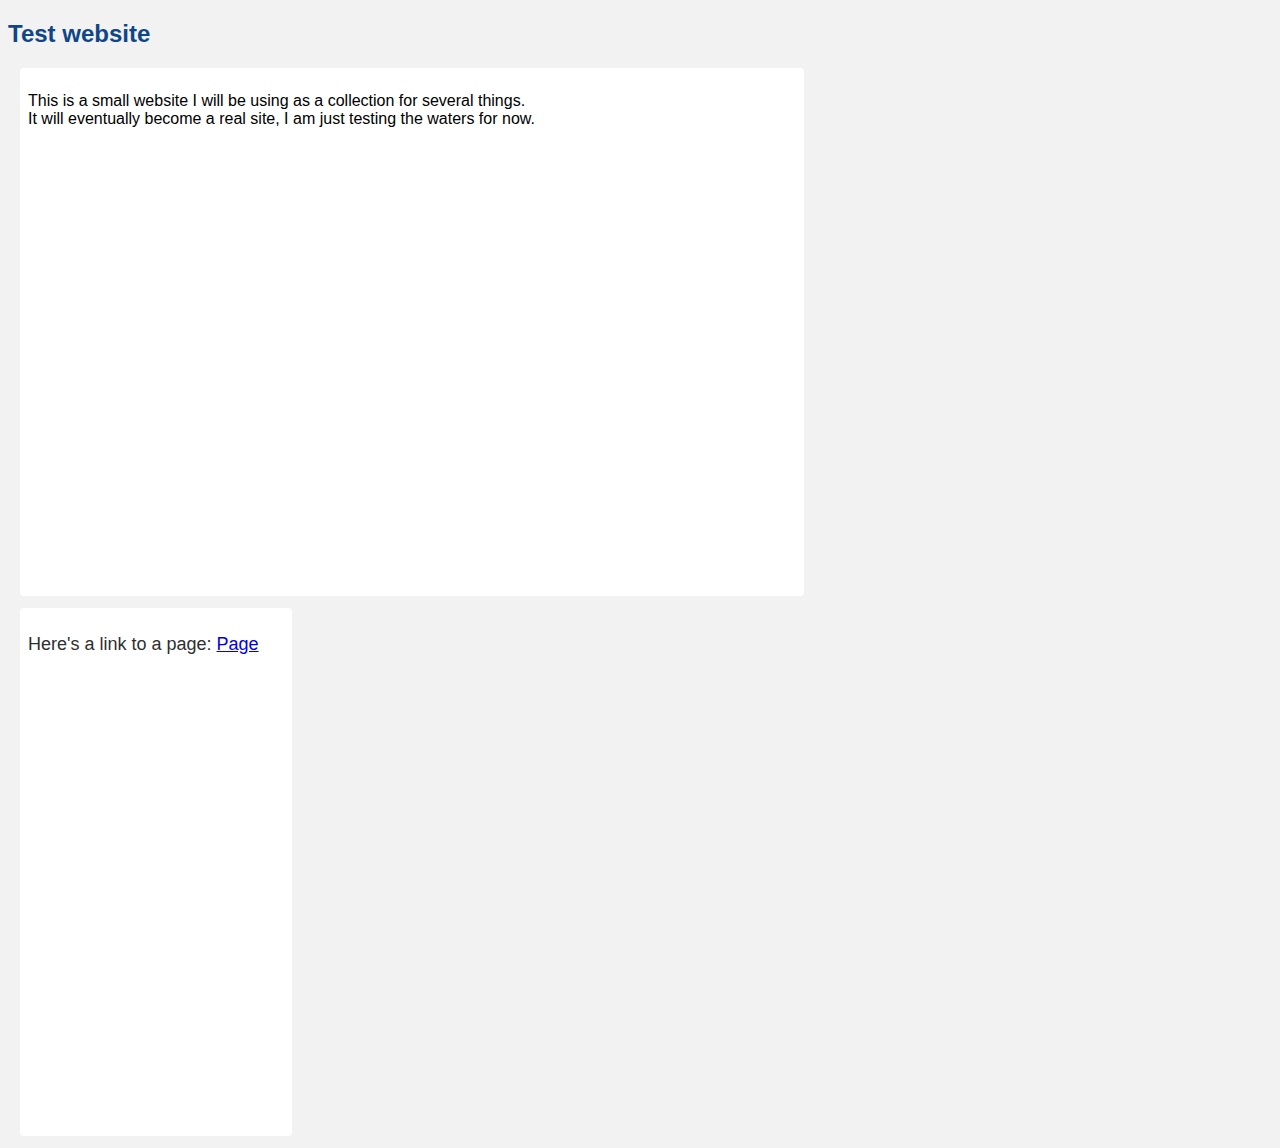
<file: docs/index.html>
<!DOCTYPE html>
<html>
    <head>
      <style>
        .p1 {
          font-family: "Times New Roman", Times, serif;
        }
          
        .p2 {
          font-family: Arial, Helvetica, sans-serif;
        }
      </style>
      <meta charset="UTF-8">
      <meta name="description" content="A small HTML site I am working on">
      <title>bonzibudd's collection</title>
      <link rel="stylesheet" href="style.css" />
    </head>
    <body class="general-bkg">
      <header>
        <h2 style="color:#0E4687" class="p2">Test website</h2>
      </header>
      <main class="general-text" style="max-width:768px; min-height:512px;">
        <p>This is a small website I will be using as a collection for several things.<br/>It will eventually become a real site, I am just testing the waters for now.</p>
      </main>
      <aside class="general-text" style="max-width:256px; min-height:512px;">
        <p style="font-size:18px; color:#2F2F2F">Here's a link to a page: <a href="mainlist.html">Page</a></p>
      </aside>
      <footer>
        
      </footer>
    </body>
</html>
</file>
<file: docs/style.css>
.general-bkg {
  background-color:#F2F2F2;
}

.general-text {
  font-size:16px;
  font-family: Arial, Helvetica, sans-serif;
  border-radius: 4px;
  background-color: white;
  padding: 8px;
  margin: 12px;
}
</file>
